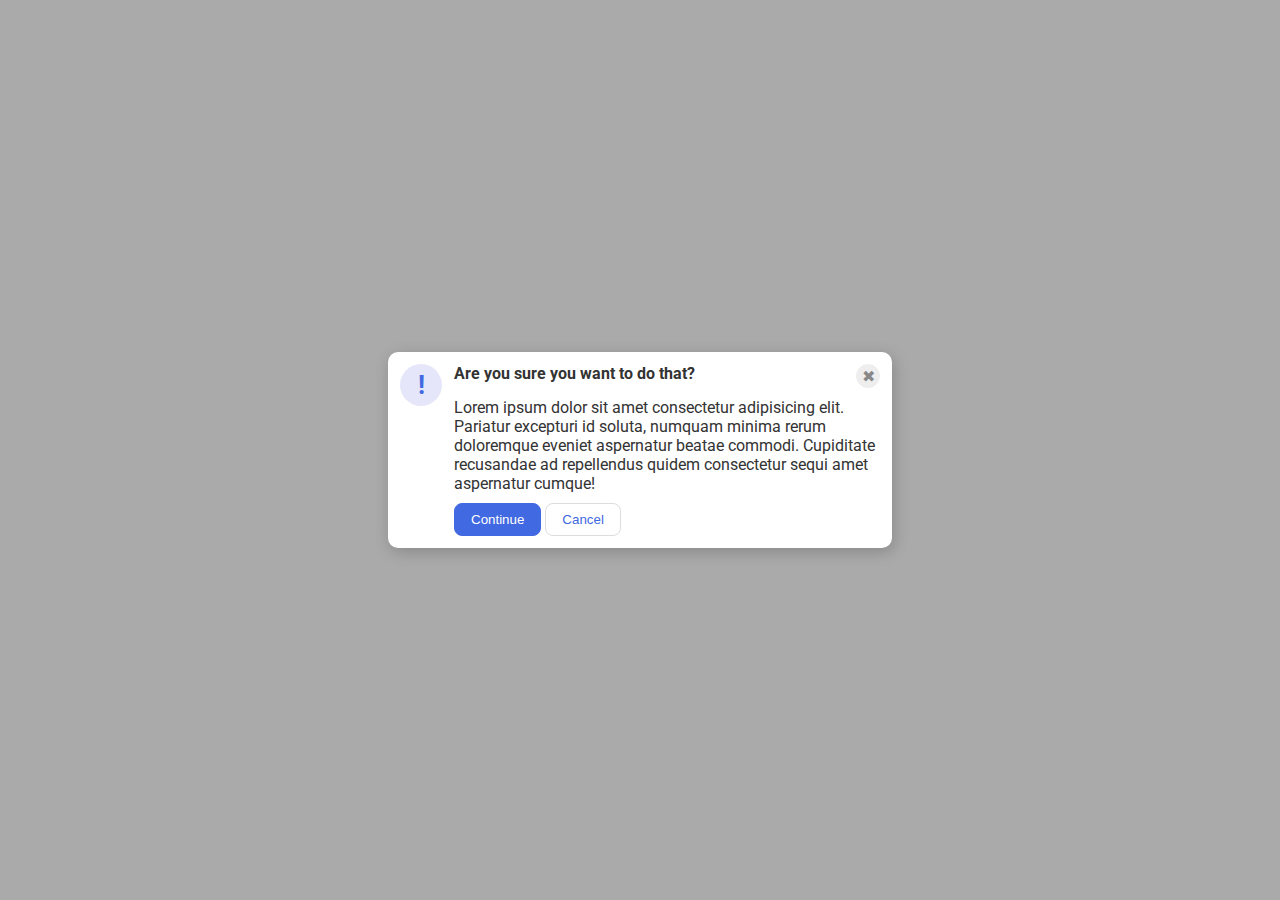
<file: foundations/flex/05-flex-modal/index.html>
<!DOCTYPE html>
<html lang="en">
  <head>
    <meta charset="UTF-8">
    <meta http-equiv="X-UA-Compatible" content="IE=edge">
    <meta name="viewport" content="width=device-width, initial-scale=1.0">
    <link rel="stylesheet" href="style.css">
    <title>Modal</title>
  </head>
  <body>
    <div class="modal">
      <div class="icon">!</div>
      <div class="rightSide">
        <div class="topRight">
          <div class="header">Are you sure you want to do that?</div>
          <button class="close-button">✖</button>
        </div>
        <div class="text">Lorem ipsum dolor sit amet consectetur adipisicing elit. Pariatur excepturi id soluta, numquam minima rerum doloremque eveniet aspernatur beatae commodi. Cupiditate recusandae ad repellendus quidem consectetur sequi amet aspernatur cumque!</div>
        <div class="buttonsSection">  
          <button class="continue">Continue</button>
          <button class="cancel">Cancel</button>
        </div>
      </div>
    </div>
  </body>
</html>
</file>
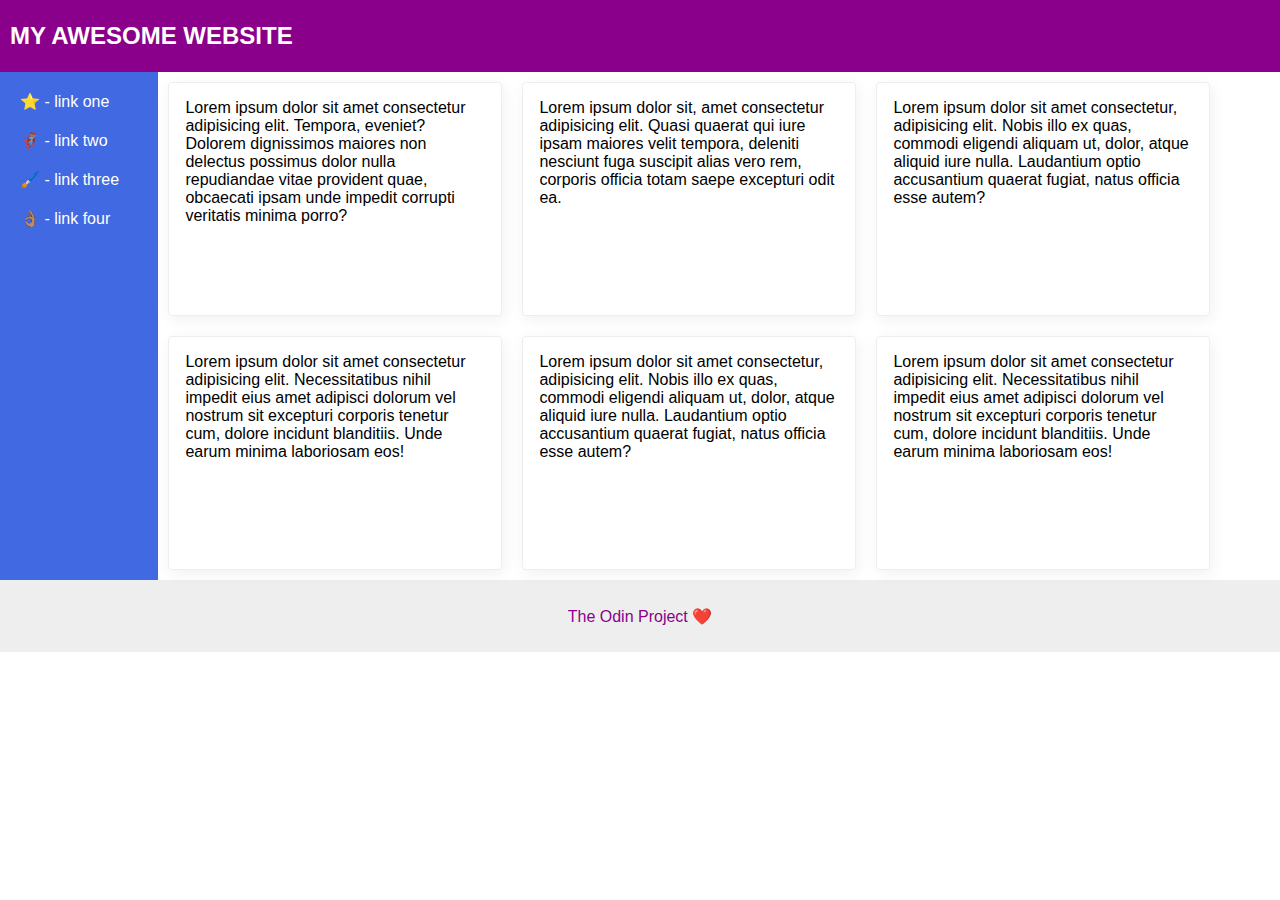
<file: foundations/flex/07-flex-layout-2/index.html>
<!DOCTYPE html>
<html lang="en">
  <head>
    <meta charset="UTF-8">
    <meta http-equiv="X-UA-Compatible" content="IE=edge">
    <meta name="viewport" content="width=device-width, initial-scale=1.0">
    <title>The Holy Grail</title>
    <link rel="stylesheet" href="style.css">
  </head>
  <body>
    <div class="header">
      MY AWESOME WEBSITE
    </div>
    
    <div class="middleSection" >

    <div class="sidebar">
      <ul>
        <li><a href="#">⭐ - link one</a></li>
        <li><a href="#">🦸🏽‍♂️ - link two</a></li>
        <li><a href="#">🖌️ - link three</a></li>
        <li><a href="#">👌🏽 - link four</a></li>
      </ul>
    </div>

    <div class="cardSection">
    <div class="card">Lorem ipsum dolor sit amet consectetur adipisicing elit. Tempora, eveniet? Dolorem dignissimos maiores non delectus possimus dolor nulla repudiandae vitae provident quae, obcaecati ipsam unde impedit corrupti veritatis minima porro?</div>
    <div class="card">Lorem ipsum dolor sit, amet consectetur adipisicing elit. Quasi quaerat qui iure ipsam maiores velit tempora, deleniti nesciunt fuga suscipit alias vero rem, corporis officia totam saepe excepturi odit ea.</div>
    <div class="card">Lorem ipsum dolor sit amet consectetur, adipisicing elit. Nobis illo ex quas, commodi eligendi aliquam ut, dolor, atque aliquid iure nulla. Laudantium optio accusantium quaerat fugiat, natus officia esse autem?</div>
    <div class="card">Lorem ipsum dolor sit amet consectetur adipisicing elit. Necessitatibus nihil impedit eius amet adipisci dolorum vel nostrum sit excepturi corporis tenetur cum, dolore incidunt blanditiis. Unde earum minima laboriosam eos!</div>
    <div class="card">Lorem ipsum dolor sit amet consectetur, adipisicing elit. Nobis illo ex quas, commodi eligendi aliquam ut, dolor, atque aliquid iure nulla. Laudantium optio accusantium quaerat fugiat, natus officia esse autem?</div>
    <div class="card">Lorem ipsum dolor sit amet consectetur adipisicing elit. Necessitatibus nihil impedit eius amet adipisci dolorum vel nostrum sit excepturi corporis tenetur cum, dolore incidunt blanditiis. Unde earum minima laboriosam eos!</div>
    </div>
    </div>

    <div class="footer">
      The Odin Project ❤️
    </div>
  </body>
</html>
</file>
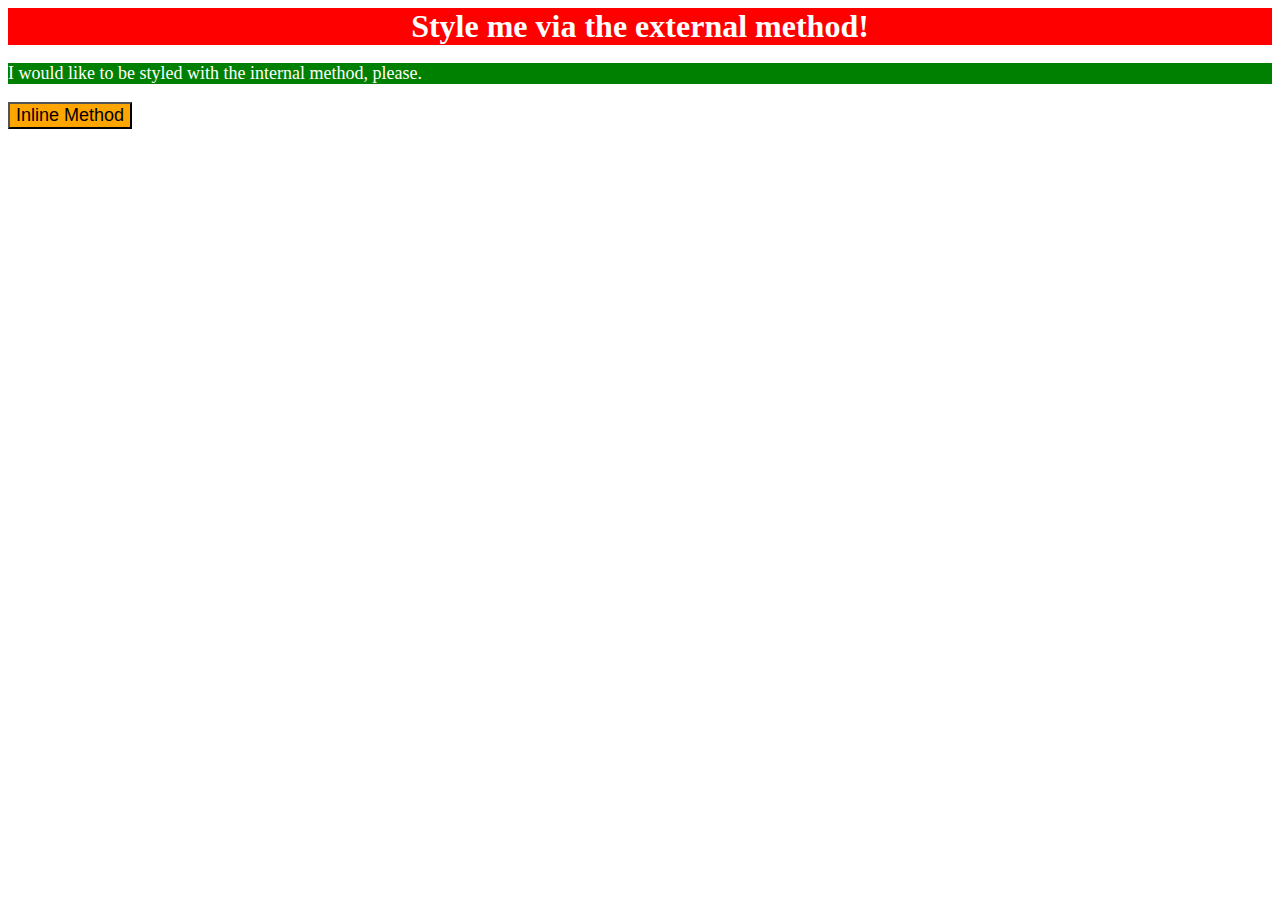
<file: foundations/intro-to-css/01-css-methods/index.html>
<DOCTYPE html>
<html lang="en">
  <head>
    <meta charset="UTF-8">
    <meta http-equiv="X-UA-Compatible" content="IE=edge">
    <meta name="viewport" content="width=device-width, initial-scale=1.0">
    <link rel="stylesheet" href="styles.css">
    <title>Methods for Adding CSS</title>
    <style>
      p {
        background-color: green;
	color: white;
	font-size: 18px;
      }
    </style>
  </head>
  <body>
    <div>Style me via the external method!</div>
    <p>I would like to be styled with the internal method, please.</p>
    <button style="background-color: orange; font-size: 18px;" >Inline Method</button>
  </body>
</html>
</file>
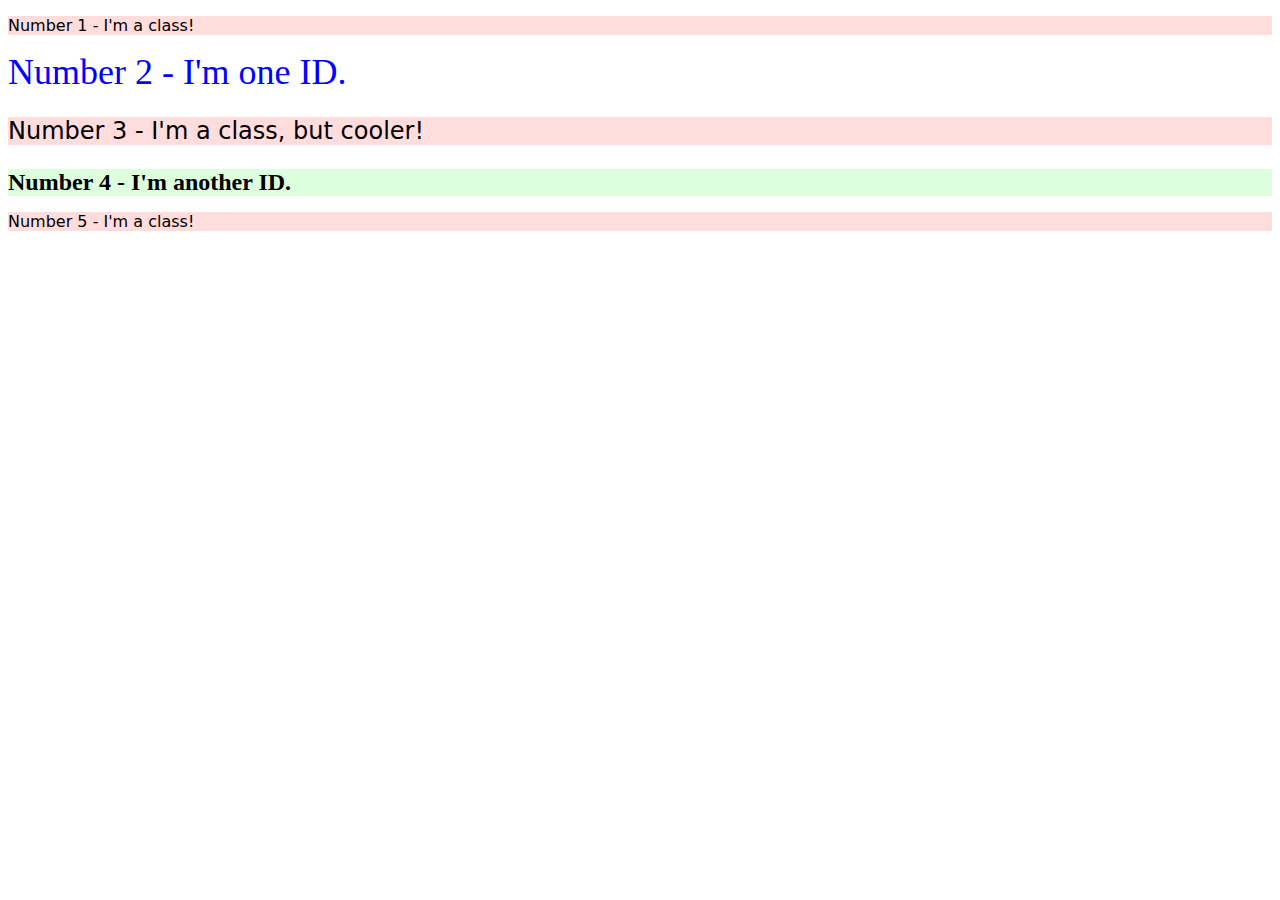
<file: foundations/intro-to-css/02-class-id-selectors/index.html>
<!DOCTYPE html>
<html lang="en">
  <head>
    <meta charset="UTF-8">
    <meta http-equiv="X-UA-Compatible" content="IE=edge">
    <meta name="viewport" content="width=device-width, initial-scale=1.0">
    <title>Class and ID Selectors</title>
    <link rel="stylesheet" href="style.css">
  </head>
  <body>
    <p class="odd">Number 1 - I'm a class!</p>
    <div id="second">Number 2 - I'm one ID.</div>
    <p id="third" class="odd">Number 3 - I'm a class, but cooler!</p>
    <div id="fourth">Number 4 - I'm another ID.</div>
    <p class="odd">Number 5 - I'm a class!</p>
  </body>
</html>
</file>
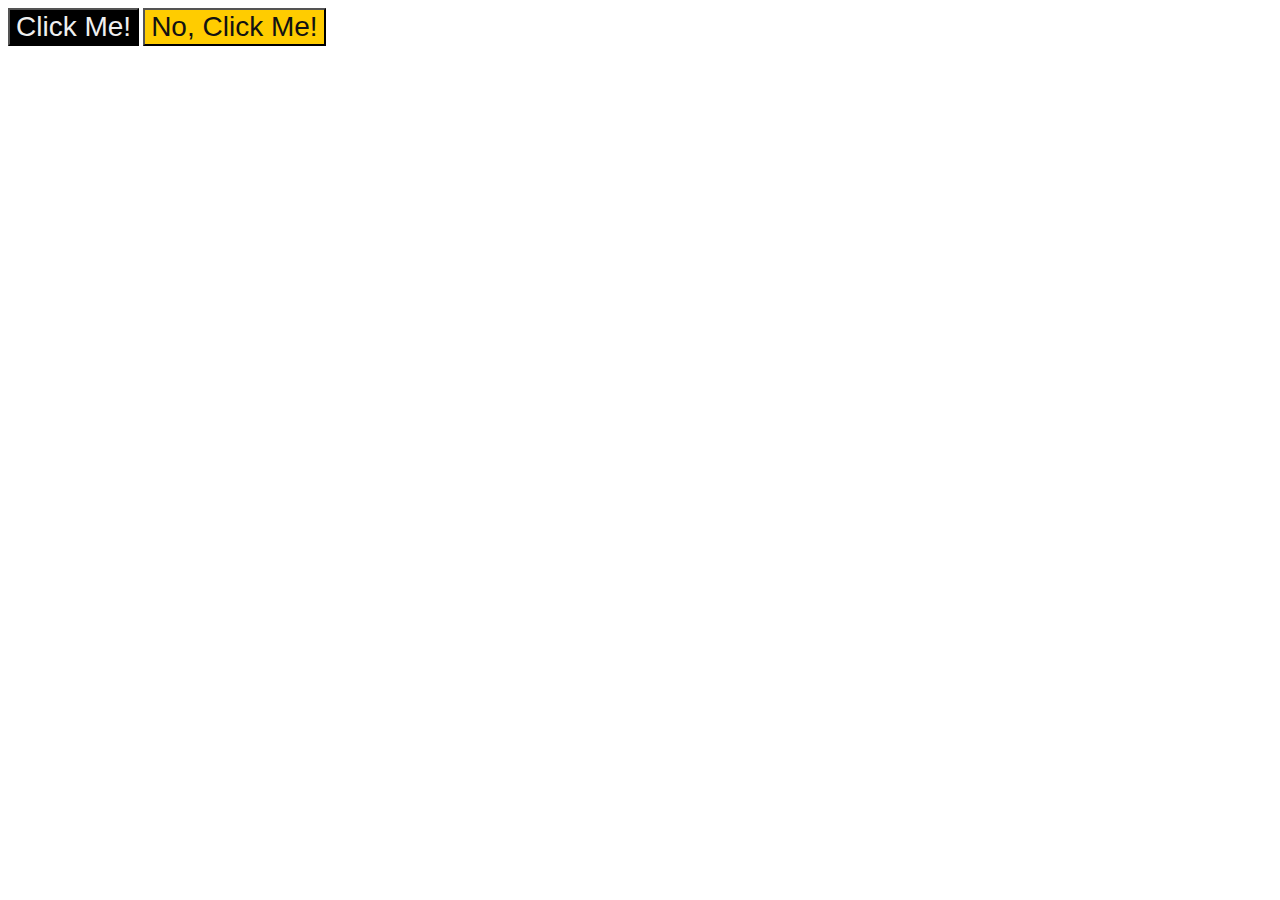
<file: foundations/intro-to-css/03-grouping-selectors/index.html>
<!DOCTYPE html>
<html lang="en">
  <head>
    <meta charset="UTF-8">
    <meta http-equiv="X-UA-Compatible" content="IE=edge">
    <meta name="viewport" content="width=device-width, initial-scale=1.0">
    <title>Grouping Selectors</title>
    <link rel="stylesheet" href="style.css">
  </head>
  <body>
    <button class="click black">Click Me!</button>
    <button class="click yellow">No, Click Me!</button>
  </body>
</html>
</file>
<file: foundations/flex/05-flex-modal/style.css>
@import url('https://fonts.googleapis.com/css2?family=Roboto:wght@400;700&display=swap');

html, body {
  height: 100%;
}

body {
  font-family: Roboto, sans-serif;
  margin: 0;
  background: #aaa;
  color: #333;
  /* I'll give you this one for free lol */
  display: flex;
  align-items: center;
  justify-content: center;
}

.modal {
  background: white;
  width: 480px;
  border-radius: 10px;
  box-shadow: 2px 4px 16px rgba(0,0,0,.2);
  display: flex;
  flex-direction: row;
  justify-content: space-between;
  gap: 12px;
  padding: 12px;
}
.header {
    font-weight: bold;
    margin-right: auto
}
.topRight {
  display: flex;
  flex-direction: row; 
}

.rightSide {
    display: flex;
    flex-direction: column;
    gap: 10px;
}

.icon {
  color: royalblue;
  font-size: 26px;
  font-weight: 700;
  background: lavender;
  width: 42px;
  height: 42px;
  border-radius: 50%;
  display: flex;
  align-items: center;
  justify-content: center;
  flex-shrink: 0;
}

.close-button {
  background: #eee;
  border-radius: 50%;
  color: #888;
  font-weight: 400;
  font-size: 16px;
  height: 24px;
  width: 24px;
  display: flex;
  align-items: center;
  justify-content: center;
  border: 1px solid #eee;
  padding: 0;
}

button {
  cursor: pointer;
  padding: 8px 16px;
  border-radius: 8px;
}

button.continue {
  background: royalblue;
  border: 1px solid royalblue;
  color: white;
}

button.cancel {
  background: white;
  border: 1px solid #ddd;
  color: royalblue;
}
</file>
<file: foundations/flex/07-flex-layout-2/style.css>
body {
  font-family: -apple-system, BlinkMacSystemFont, 'Segoe UI', Roboto, Oxygen, Ubuntu, Cantarell, 'Open Sans', 'Helvetica Neue', sans-serif;
  margin: 0;
  min-height: 100vh;
}


.header {
  height: 72px;
  background: darkmagenta;
  color: white;
  display: flex;
  align-items: center;
  font-weight: bold;
  padding-left: 10px;
  font-size: 24px;
}

.footer {
  height: 72px;
  background: #eee;
  color: darkmagenta;
  display: flex;
  justify-content: center;
  align-items: center;
}

.sidebar {
  width: 300px;
  background: royalblue;
  box-sizing: border-box;
  flex-basis: 1 0 auto;
}

ul {
    list-style: none;
    margin: 0;
    padding: 10px;
}

li {
    padding: 10px;
}

a {
    text-decoration: none;
    color: white;
}

.card {
  border: 1px solid #eee;
  box-shadow: 2px 4px 16px rgba(0,0,0,.06);
  border-radius: 4px;
  width: 300px;
  height: 200px;
  padding: 16px;
  margin: 10px;
}

.middleSection {
  display: flex;
}

.cardSection {
  display: flex;
  flex-wrap: wrap;
}
</file>
<file: foundations/intro-to-css/01-css-methods/styles.css>
div {
  background-color: red;
  font-size: 32px;
  text-align: center;
  font-weight: bold;
  color: white;
}
</file>
<file: foundations/intro-to-css/02-class-id-selectors/style.css>
.odd {
  background-color: #FFDDDD;
  font-family: "Verdana", "DejaVu Sans", sans-serif;
}

.odd#third, #fourth {
  font-size: 24px;
}

#fourth {
  font-weight: bold;
  background-color: #DDFFDD;
}

#second {
  color: #0000FF;
  font-size: 36px;
}
</file>
<file: foundations/intro-to-css/03-grouping-selectors/style.css>
button.click.black {
  color: #efefef;
  background-color: black;
}

button.click {
  font-size: 28px;
  font-family: "Helvetica", "Times New Roman", sans-serif;
}

button.click.yellow {
  color:#121212;
  background-color: #ffcc00;
}
</file>
